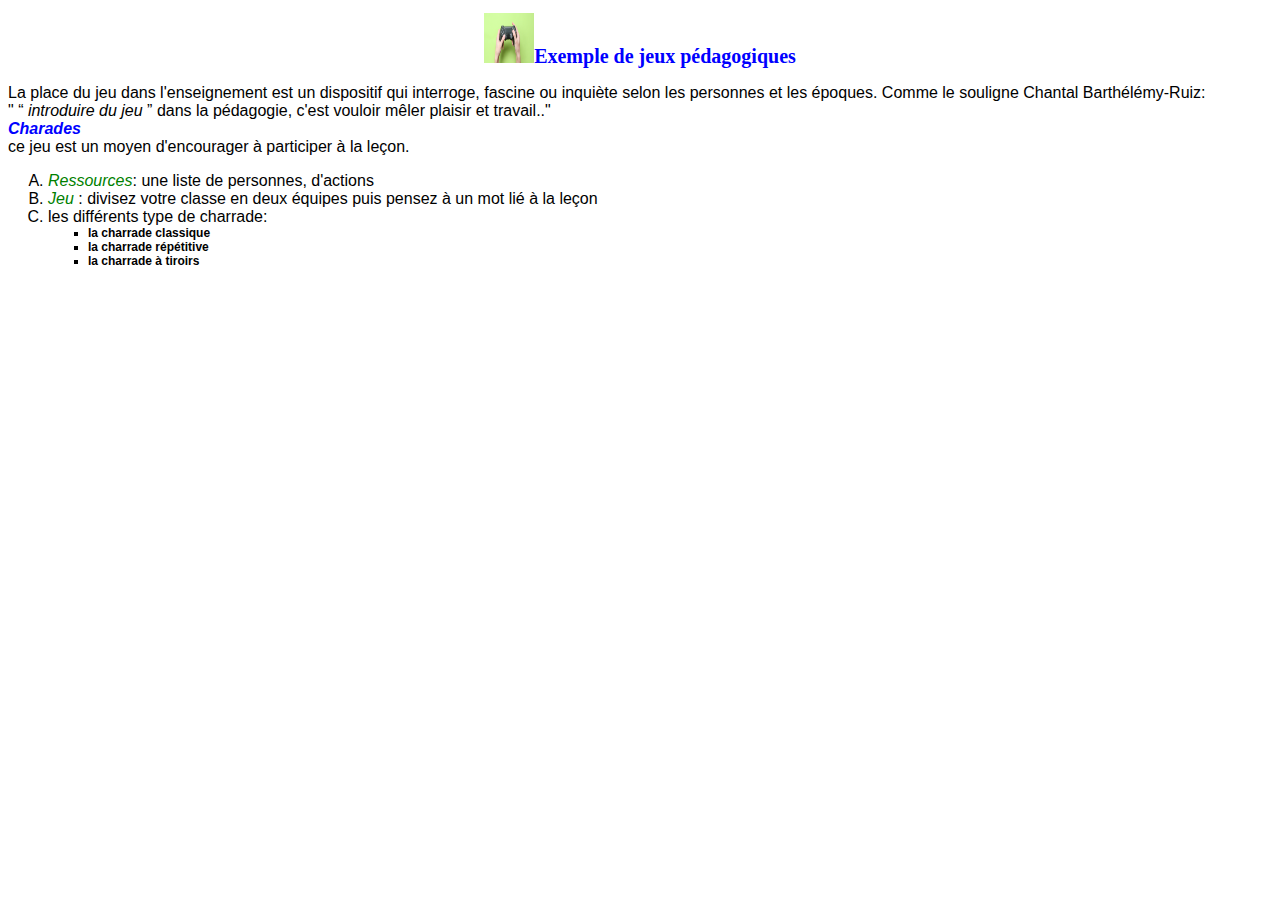
<file: Types/Jeux/Jeuxped.html>
<!DOCTYPE html>
<html lang="en">
<head>
    <meta charset="UTF-8">
    <meta name="viewport" content="width=device-width, initial-scale=1.0">
    <title>Document</title>
    <link rel="stylesheet" href="../../CSS/Stylejeux.css">
</head>
<body>
<h1><a href="/Index.html"><img src="../../Images/Imjeux.jpg" alt="" width="50" height="50"></a>Exemple de jeux pédagogiques</h1>
    <p>
        La place du jeu dans l'enseignement est un dispositif qui interroge, fascine ou inquiète selon les personnes et les époques.
        Comme le souligne Chantal Barthélémy-Ruiz:
        <br>
        "
        <q cite="https://pdagogieetphilosophiedujeu.blogspot.com/">
            <cite>introduire du jeu</cite>
          </q>
        
        dans la pédagogie, c'est vouloir mêler plaisir et travail.." 
        <br>
       <span class="Charades">Charades</span>  <br>
ce jeu est un moyen d'encourager à participer à la leçon.
<ol class="list5">
    <li><span>Ressources</span>: une liste de personnes, d'actions </li>
    <li><span>Jeu</span>
    : divisez votre classe en deux équipes puis pensez à un mot lié à la leçon</li>
    <li>les différents type de charrade:
        <ul class="list4">
            <li>la charrade classique</li>
            <li>la charrade répétitive</li>
            <li>la charrade à tiroirs</li>
        </ul>
    </li>
</ol>
</p>
    
</body>
</html>
</file>
<file: CSS/Stylejeux.css>
*{
    font-family: Verdana, Arial, Helvetica, sans-serif;
}
h1{
    font-family: Papyrus, fantasy;
    font-weight: bold;
    font-size: 20px;
    text-align: center;
    color: blue;
}
h1 > em {
    font-size: 32px;
    text-transform: uppercase;
}
.material-symbols-outlined {
    font-variation-settings:
    'FILL' 0,
    'wght' 400,
    'GRAD' 0,
    'opsz' 24
  }
  ul.list1{
    list-style-type: none;
  }
  li>span{
    vertical-align: bottom;
  }
  .haut{
    text-align: right;
  }
  a:visited{
    color: red;
  }
  .c1{
    font-weight: bold;
    color: blue;
    font-family: Cursive, Arial, Helvetica, sans-serif;
  }
  .c2{
    color: green;
    font-style: italic;
  }
  .list3{
    list-style-type: lower-alpha;
  }
  ul.list4{
    list-style-type: square;
  }
  ul.list4>li{
    font-size: 12px;
    font-weight: bold;
  }
  span{
    font-style: italic;
    font-family: Cursive, Arial, Helvetica, sans-serif;
    color: green;
  }
  .Charades{
    font-weight: bold;
    color: blue;
    font-family: Cursive, Arial, Helvetica, sans-serif;
  }
  ol.list5{
    list-style-type: upper-alpha;
  }
</file>
